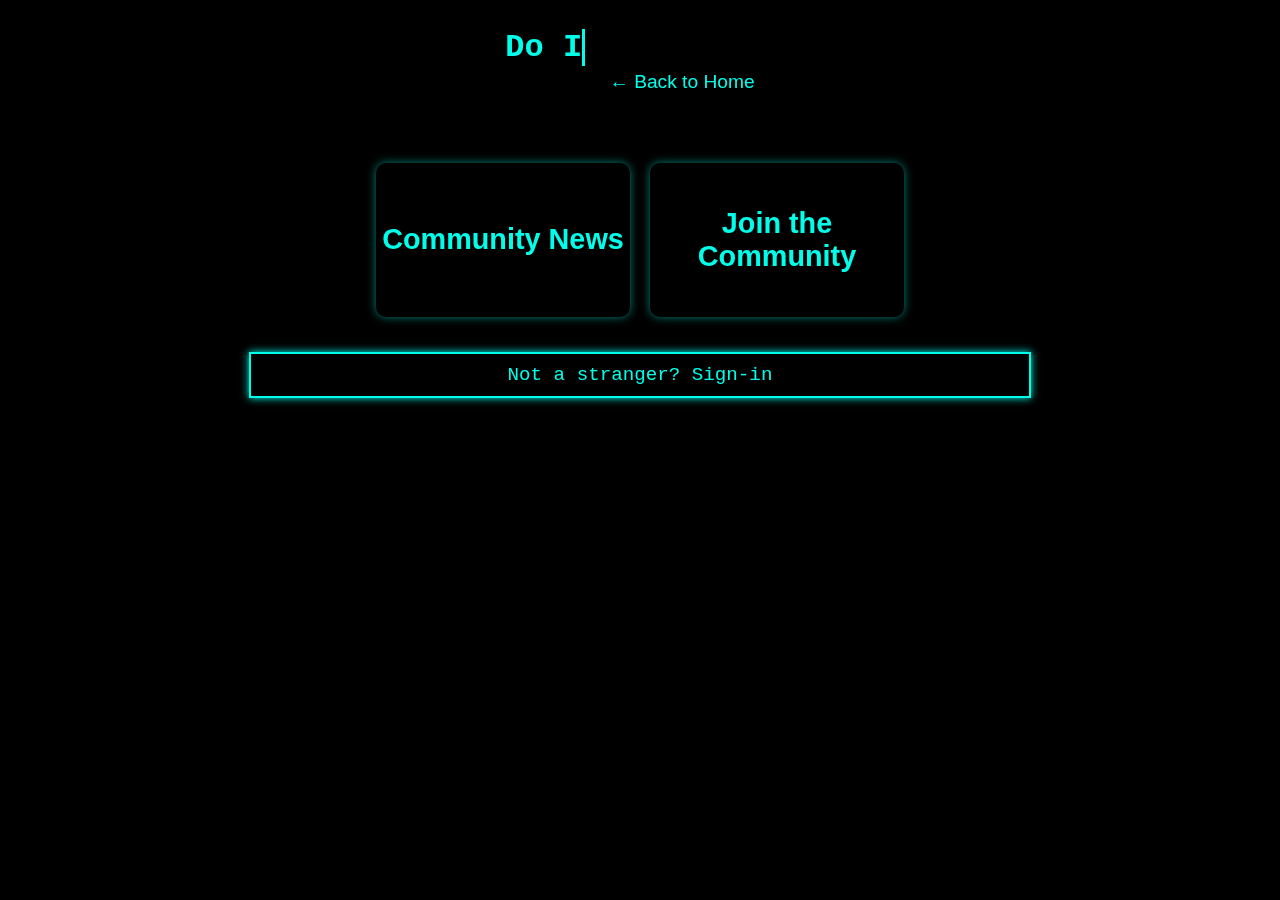
<file: community.html>
<!DOCTYPE html>
<html lang="en">
<head>
    <meta charset="UTF-8">
    <meta name="viewport" content="width=device-width, initial-scale=1.0">
    <title>Community</title>
    <link rel="stylesheet" type="text/css" href="styling/community.css">
</head>
<body>
    <div class="header">
        <h1 id="typing-text"></h1>
        <a href="home.html" class="back-link">← Back to Home</a>
    </div>    

    <div class="community-container">
        <div class="tile" id="news-tile">
            <h2>Community News</h2>
        </div>

        <!-- Vertical News Marquee (Initially Hidden) -->
        <div id="news-container">
            <div id="news-marquee"></div>
        </div>
        
        <div class="tile" id="join-tile">
            <h2>Join the Community</h2>
        </div>

        <!-- Slim glowing Sign-in tile -->
        <div class="sign-in-tile" id="signin-tile">Not a stranger? Sign-in</div>
    </div>

    <script src="scripts/community.js"></script>
</body>
</html>
</file>
<file: styling/community.css>
/* General Page Styling */
/* Background Image with Dark Overlay */
body {
    background: url('images/communitybg.jpg') no-repeat center center fixed;
    background-size: cover;
    position: relative;
    color: white;
    font-family: Arial, sans-serif;
    text-align: center;
}

/* Dark overlay */
body::before {
    content: "";
    position: fixed;  /* Ensure it covers entire screen */
    top: 0;
    left: 0;
    width: 100vw;
    height: 100vh;
    background: rgba(0, 0, 0, 1); /* Adjust darkness */
    z-index: 0; /* Keep behind content */
}
/* Ensures all elements are above the overlay */
.community-container, .header {
    position: relative;
    z-index: 1;
}


/* Community Page Styles */
.community-container {
    display: flex;
    justify-content: center;
    gap: 20px;
    margin-top: 50px;
    flex-wrap: wrap;
}

.tile {
    width: 250px;
    height: 150px;
    background-color: black;
    border: 2px solid transparent;
    display: flex;
    justify-content: center;
    align-items: center;
    text-align: center;
    font-size: 1.2em;
    color: #00ffea;
    border-radius: 10px;
    transition: 0.3s ease-in-out;
    box-shadow: 0 0 10px rgba(0, 255, 234, 0.5);
}

.tile:hover {
    cursor: pointer;
    border: 2px solid #00ffea;
    box-shadow: 0 0 15px #00ffea, 0 0 30px #00ffea;
    transform: scale(1.05);
}

/* Back Link Styling */
.back-link {
    display: inline-block;
    margin: 20px;
    color: #00ffea;
    text-decoration: none;
    font-size: 1.2em;
    transition: 0.3s;
}

.back-link:hover {
    text-decoration: underline;
    color: #ffd300;
}

#typing-text {
    font-size: 2em;
    font-weight: bold;
    color: #00ffea;
    font-family: "Courier New", monospace;
    white-space: nowrap;
    overflow: hidden;
    display: inline-block;
    border-right: 3px solid #00ffea; /* Cursor effect */
    animation: blink 0.7s infinite alternate;
}

/* Cursor blinking effect */
@keyframes blink {
    50% { border-color: transparent; }
}

/* Hidden news container */
#news-container {
    display: none;  /* Initially hidden */
    width: 80%;
    height: 300px;  /* Adjust height */
    overflow: hidden;
    position: relative;
    border: 2px solid #00ffea; /* Neon border */
    background: rgba(0, 0, 0, 0.8); /* Dark semi-transparent */
    margin-top: 20px;
    padding: 10px;
    transition: 0.3s ease-in-out;
    box-shadow: 0 0 10px rgba(0, 255, 234, 0.5);
}

/* Scrolling news */
#news-marquee {
    position: absolute;
    width: 100%;
    white-space: nowrap;
    color: #00ffea; /* Neon color */
    font-size: 1.2em;
    font-family: "Courier New", monospace;
    animation: scrollUp 10s linear infinite;
}

/* Vertical scrolling effect */
@keyframes scrollUp {
    0% { transform: translateY(100%); }
    100% { transform: translateY(-100%); }
}

/* Slim glowing Sign-in tile */
.sign-in-tile {
    width: 60%; /* Slim width */
    padding: 10px;
    margin: 15px auto;
    text-align: center;
    font-size: 1.2em;
    font-family: "Courier New", monospace;
    color: #00ffea; /* Neon glow color */
    border: 2px solid #00ffea;
    background: rgba(0, 0, 0, 0.8);
    cursor: pointer;
    transition: 0.3s ease-in-out;
    box-shadow: 0 0 8px #00ffea;
}

/* Glow effect on hover */
.sign-in-tile:hover {
    box-shadow: 0 0 15px #00ffea, 0 0 25px #00ffea;
    background: rgba(0, 0, 0, 0.9);
    transform: scale(1.05);
}
</file>
